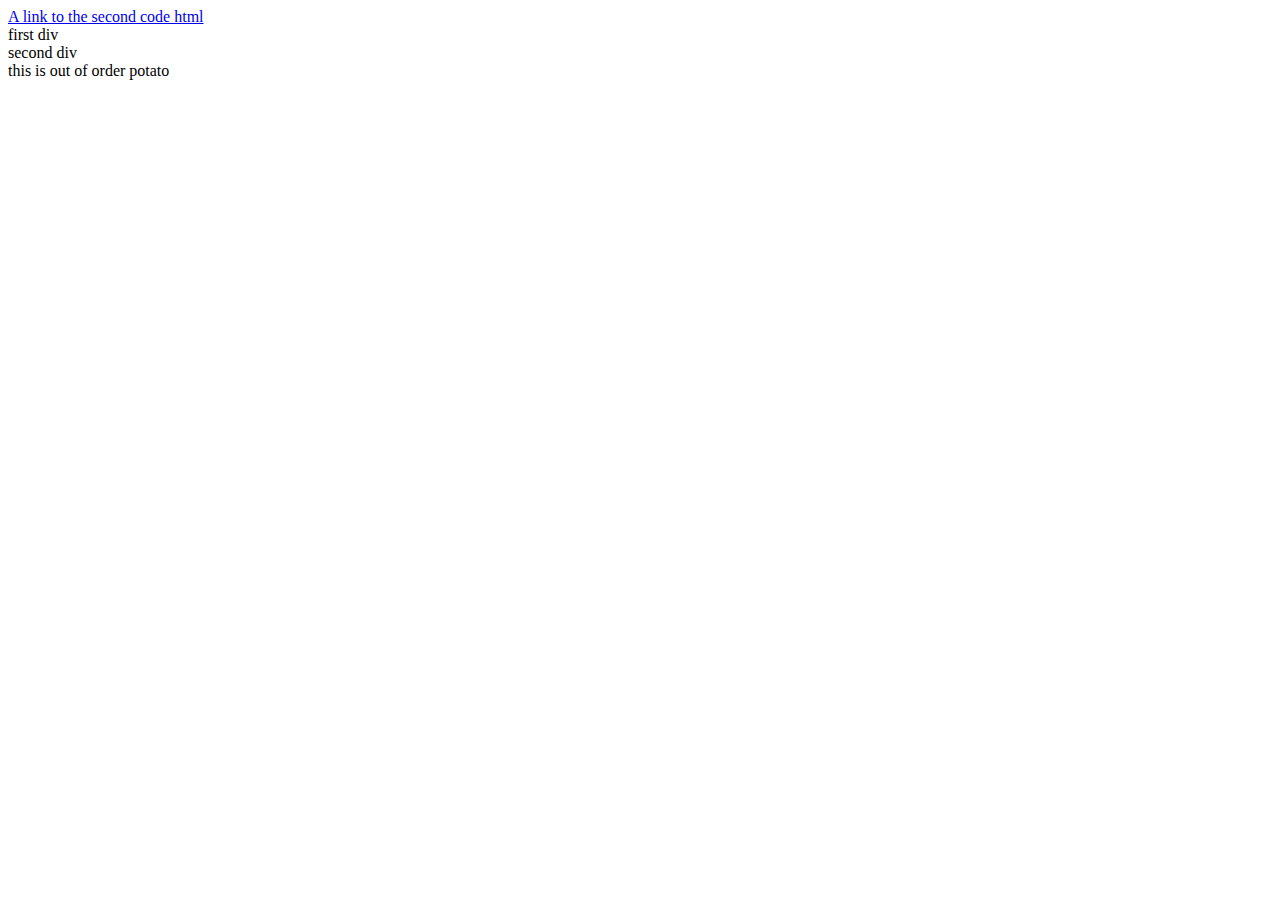
<file: code1.html>
<!DOCTYPE html>
<html lang="en-US">
    <head>
        <title>
            This is the first html file
        </title>
        <link rel="stylesheet" href="style.css" />
    </head>
    <body>
        <a href="./code2.html">A link to the second code html</a>
        <div class="border">
            first div
        </div>
        <div class="border">
            second div
        </div>
        <div class="potato">
            this is out of order potato
        </div>


    </body>






</html>
</file>
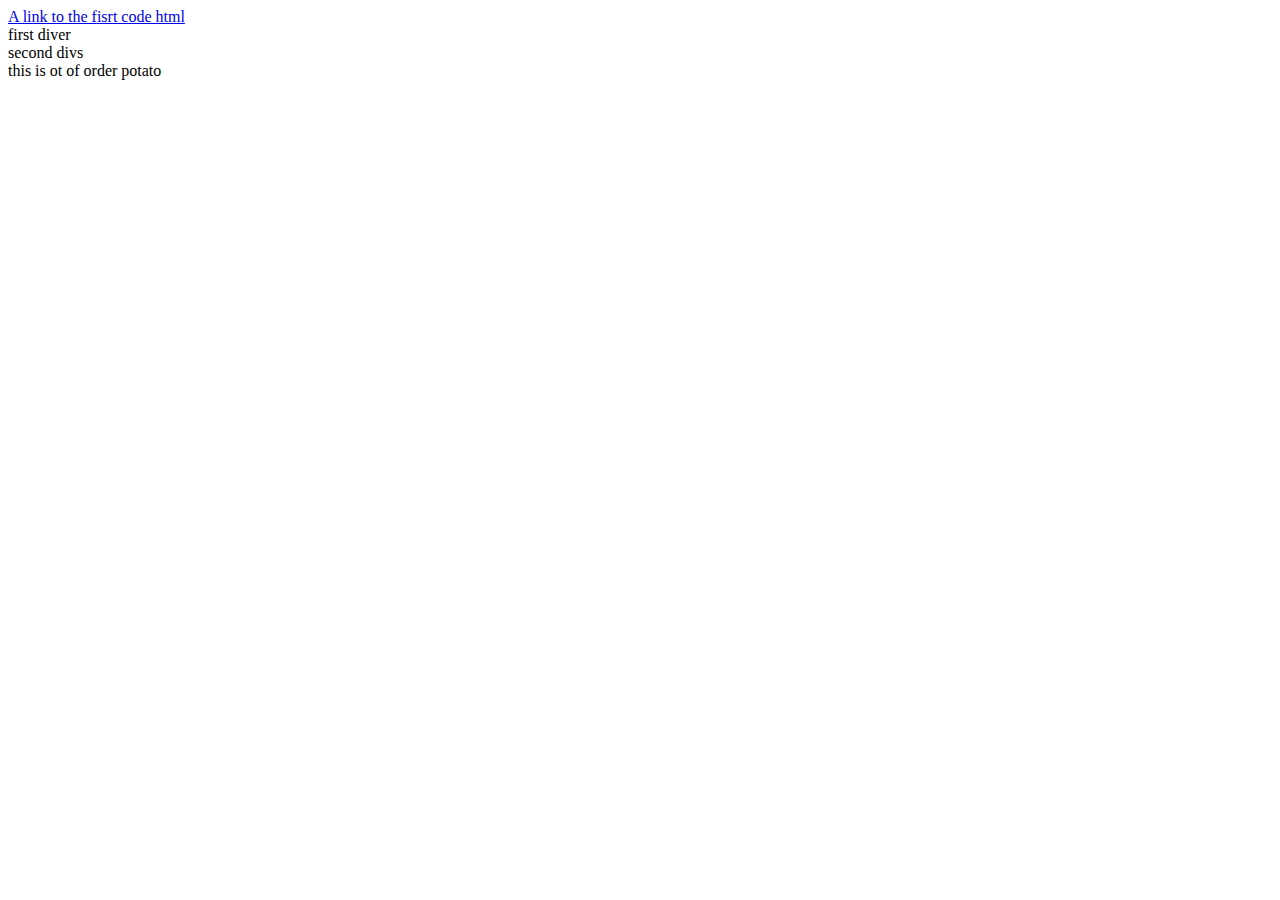
<file: code2.html>
<!DOCTYPE html>
<html lang="en-US">
    <head>
        <title>
            This is the last html file
        </title>
        <link rel="stylesheet" href="style.css" />
    </head>
    <body>
        <a href="./code1.html">A link to the fisrt code html</a>
        <div class="border">
            first diver
        </div>
        <div class="border">
            second divs
        </div>
        <div class="potato">
            this is ot of order potato
        </div>


    </body>






</html>
</file>
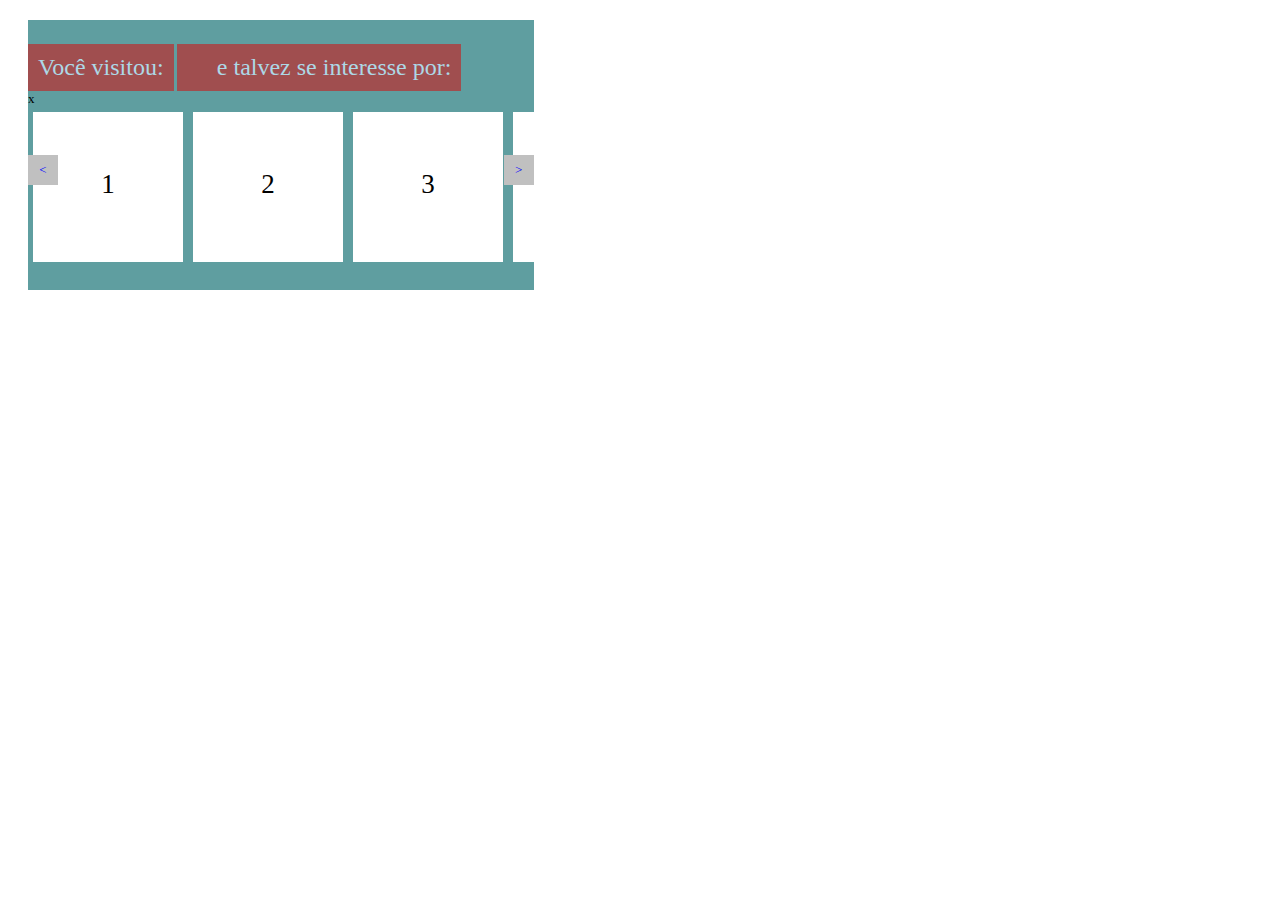
<file: desafio.html>
<!DOCTYPE html>
<html>
<head>
    <meta charset="utf-8">
    <meta http-equiv="X-UA-Compatible" content="IE=edge">
    <title>Defasio Linx Lucas Battistella</title>
    <meta name="viewport" content="width=device-width, initial-scale=1">
    <link rel="stylesheet" type="text/css" media="screen" href="style.css">
    <script src="https://code.jquery.com/jquery-3.1.0.js"></script>
    <style>
    *{
        box-sizing: border-box;
    }
    .carousel-outer{
        align-content: center;
        margin: 20px;
        height: 270px;
        width: 40%;
        background-color:cadetblue;
        position: relative;
        font-size: 13px;
    }
      .carousel-outer .carousel-head {
        font-size: 24px;
        color: lightblue;
        background-color: rgba(218, 6, 6, 0.527);
        display: inline-block;
        padding:10px
      }

    .carousel-outer .carousel{
        font-size: 0px;
        white-space: nowrap;
        overflow: hidden;
    }
    .carousel-outer .carousel> div:before{
        content: '';
        display: inline-block;
        vertical-align: middle;
        height: 100%;
    }
    .carousel-outer .carousel> div{
        height: 150px;
        width: 150px;
        background-color: white;
        display:inline-block;
        font-size: 27px;
        margin: 5px;
      text-align: center;
      }
    .carousel-outer .lista .carousel-fixo> div:before{
        content: '';
        display: inline-block;
        vertical-align: middle;
        height: 100%;
    }
    .carousel-outer .lista .carousel-fixo> div{
        height: 150px;
        width: 150px;
        background-color: white;
        display:inline-block;
        font-size: 27px;
        margin: 5px;
        text-align: center;
    }
    .carousel-outer .arrow{
        background-color: silver ;
        color:blue;
        text-align: center;
        height: 30px;
        width: 30px;
        display: inline-block;
        line-height: 30px;
        position: absolute;
        top: 50%;
        cursor: pointer;
    }
    .carousel-outer .arrow.left{
        left: 0;

    }
    .carousel-outer .arrow.right{
        right: 0;

    }
    .btn{
        cursor: pointer;
    }
    </style>


</head>
<body>

    <div class="carousel-outer">
      <div class="carousel-head" itemid="primeirotexto">
        Você visitou:
      </div>
      <div class="carousel-head" itemid="segundotexto">
            &nbsp;&nbsp;&nbsp;&nbsp;&nbsp;e talvez se interesse por:
      </div>
      <div class="lista">
        <div class="carousel-fixo">
          <span>x</span>
        </div>
            <div class="carousel">
                <div><span>1</span></div>
                <div><span>2</span></div>
                <div><span>3</span></div>
                <div><span>4</span></div>
                <div><span>5</span></div>
                <div><span>6</span></div>
                <div><span>7</span></div>
                <div><span>8</span></div>
                <div><span>9</span></div>
            </div>
        </div>
        <span class="arrow left"><</span>
        <span class="arrow right">></span>
         



    </div>
        



<script>
    var myObj = {"data":{ "widget":{ "size":10 }, "reference":{ "timestamp":"14/12/2012", "item":{ "businessId":"1768629", "name":"Tablet Smart DL HD7 Kids K71 com 4GB, Wi-Fi, Tela 7\", Câmera 2MP, Cabo USB, Suporte à Modem 3G, Slot para Cartão e Android 4.0 – Chumbo", "imageName":"//imagens.pontofrio.com.br/Control/ArquivoExibir.aspx?IdArquivo=6665633", "detailUrl":"//www.pontofrio.com.br/tablets/Tablet/TabletAndroid/Tablet-Smart-DL-HD7-Kids-K71-com-4GB-Wi-Fi-Tela-7-Camera-2MP-Cabo-USB-Suporte-a-Modem-3G-Slot-para-Cartao-e-Android-4-0-–-Chumbo-1768629.html", "price":"R$ 499,00", "oldPrice":"R$ 599,00", "productInfo":{ "paymentConditions":"ou <strong>12X</strong> de <strong> 41.58</strong>" } } }, "recommendation":[ { "businessId":"1768411", "name":"Tablet AOC Breeze MW0711BR com Tela de 7\", 8GB, Wi-Fi, Leitor de Cartão, Capa Protetora e Android 4.0", "imageName":"//imagens.pontofrio.com.br/Control/ArquivoExibir.aspx?IdArquivo=6624363", "detailUrl":"//www.pontofrio.com.br/tablets/Tablet/TabletAndroid/Tablet-AOC-Breeze-MW0711BR-com-Tela-de-7-8GB-Wi-Fi-Leitor-de-Cartao-Capa-Protetora-e-Android-4-0-1768411.html", "price":"R$ 499,00", "oldPrice":"R$ 599,00", "productInfo":{ "paymentConditions":"ou <strong>12X</strong> de <strong> 41.58</strong>" } }, { "businessId":"1768491", "name":"Tablet DL Everest EV-T71 PRE com Tela 7”, 4GB, Câmera 2MP, Wi-Fi, Suporte à Modem 3G e Android 4.0", "imageName":"//imagens.pontofrio.com.br/Control/ArquivoExibir.aspx?IdArquivo=6829307", "detailUrl":"//www.pontofrio.com.br/tablets/Tablet/TabletAndroid/Tablet-DL-Everest-EV-T71-PRE-com-Tela-7”-4GB-Camera-2MP-Wi-Fi-Suporte-a-Modem-3G-e-Android-4-0-1768491.html", "price":"R$ 499,00", "oldPrice":null, "productInfo":{ "paymentConditions":"ou <strong>12X</strong> de <strong> 41.58</strong>" } }, { "businessId":"1706504", "name":"Tablet Smart DL HD7 com 4GB, Wi-Fi, Tela 7\", Câmera 2MP, Cabo USB, Slot para Cartão e Android 4.0 - Chumbo", "imageName":"//imagens.pontofrio.com.br/Control/ArquivoExibir.aspx?IdArquivo=6506376", "detailUrl":"//www.pontofrio.com.br/tablets/Tablet/TabletAndroid/Tablet-Smart-DL-HD7-com-4GB-Wi-Fi-Tela-7-Camera-2MP-Cabo-USB-Slot-para-Cartao-e-Android-4-0-Chumbo-1706504.html", "price":"R$ 399,00", "oldPrice":"R$ 549,00", "productInfo":{ "paymentConditions":"ou <strong>12X</strong> de <strong> 33.25</strong>" } }, { "businessId":"1826580", "name":"Tablet Phaser Kinno PC709 VE Plus com Tela 7” Multitouch, 4GB, Wi-Fi, Suporte à Modem 3G e Android 2.3", "imageName":"//imagens.pontofrio.com.br/Control/ArquivoExibir.aspx?IdArquivo=6875461", "detailUrl":"//www.pontofrio.com.br/tablets/Tablet/TabletAndroid/Tablet-Phaser-Kinno-PC709-VE-Plus-com-Tela-7”-Multitouch-4GB-Wi-Fi-Suporte-a-Modem-3G-e-Android-2-3-1826580.html", "price":"R$ 379,00", "oldPrice":"R$ 499,00", "productInfo":{ "paymentConditions":"ou <strong>12X</strong> de <strong> 31.58</strong>" } }, { "businessId":"1765938", "name":"Tablet Multilaser Vibe NB027 com Tela 7\" com 8GB, Slot para Cartão, Wi-Fi e Android 4.0 – Rosa", "imageName":"//imagens.pontofrio.com.br/Control/ArquivoExibir.aspx?IdArquivo=6584703", "detailUrl":"//www.pontofrio.com.br/tablets/Tablet/TabletAndroid/Tablet-Multilaser-Vibe-NB027-com-Tela-7-com-8GB-Slot-para-Cartao-Wi-Fi-e-Android-4-0-–-Rosa-1765938.html", "price":"R$ 399,00", "oldPrice":"R$ 599,00", "productInfo":{ "paymentConditions":"ou <strong>12X</strong> de <strong> 33.25</strong>" } }, { "businessId":"1776985", "name":"Tablet Smart DL A75 com 4GB, Wi-Fi, Tela 7\", Câmera 2MP, Touch Screen, Adaptador USB, Slot para Cartão e Android 2.3 - Preto", "imageName":"//imagens.pontofrio.com.br/Control/ArquivoExibir.aspx?IdArquivo=6670538", "detailUrl":"//www.pontofrio.com.br/tablets/Tablet/TabletAndroid/Tablet-Smart-DL-A75-com-4GB-Wi-Fi-Tela-7-Camera-2MP-Touch-Screen-Adaptador-USB-Slot-para-Cartao-e-Android-2-3-Preto-1776985.html", "price":"R$ 399,00", "oldPrice":null, "productInfo":{ "paymentConditions":"ou <strong>12X</strong> de <strong> 33.25</strong>" } }, { "businessId":"1768488", "name":"Tablet DL Mobile TG-M71 com Tela 7\", 3G, Wi-Fi, Câmera 2MP, Saída Mini HDMI, Bluetooth, Suporte à Modem 3G e Android 4.0 – Branco", "imageName":"//imagens.pontofrio.com.br/Control/ArquivoExibir.aspx?IdArquivo=6829158", "detailUrl":"//www.pontofrio.com.br/tablets/Tablet/TabletAndroid/Tablet-DL-Mobile-TG-M71-com-Tela-7-3G-Wi-Fi-Camera-2MP-Saida-Mini-HDMI-Bluetooth-Suporte-a-Modem-3G-e-Android-4-0-–-Branco-1768488.html", "price":"R$ 749,00", "oldPrice":null, "productInfo":{ "paymentConditions":"ou <strong>12X</strong> de <strong> 62.42</strong>" } }, { "businessId":"1767783", "name":"Tablet Phaser Kinno PC-719VE com Tela 7”, Wi-Fi, Suporte à Modem 3G e Android 2.2", "imageName":"//imagens.pontofrio.com.br/Control/ArquivoExibir.aspx?IdArquivo=6747399", "detailUrl":"//www.pontofrio.com.br/tablets/Tablet/TabletAndroid/Tablet-Phaser-Kinno-PC-719VE-com-Tela-7”-Wi-Fi-Suporte-a-Modem-3G-e-Android-2-2-1767783.html", "price":"R$ 329,00", "oldPrice":"R$ 399,00", "productInfo":{ "paymentConditions":"ou <strong>12X</strong> de <strong> 27.42</strong>" } }, { "businessId":"1680698", "name":"Tablet AOC Breeze 2 MW0821BR8 com 8GB, Wi-Fi, Bluetooth, Leitor de Cartão, Mini HDMI, Câmera 3MP, Tela 8\" e Android 2.3", "imageName":"//imagens.pontofrio.com.br/Control/ArquivoExibir.aspx?IdArquivo=6124117", "detailUrl":"//www.pontofrio.com.br/tablets/Tablet/TabletAndroid/Tablet-AOC-Breeze-2-MW0821BR8-com-8GB-Wi-Fi-Bluetooth-Leitor-de-Cartao-Mini-HDMI-Camera-3MP-Tela-8-e-Android-2-3-1680698.html", "price":"R$ 599,00", "oldPrice":"R$ 799,00", "productInfo":{ "paymentConditions":"ou <strong>12X</strong> de <strong> 49.92</strong>" } }, { "businessId":"470442", "name":"Tablet DL Smart T-704 com 4GB, Câmera 2.0MP, Wi-Fi, Tela 7\" e Android 2.2", "imageName":"//imagens.pontofrio.com.br/Control/ArquivoExibir.aspx?IdArquivo=5783178", "detailUrl":"//www.pontofrio.com.br/tablets/Tablet/TabletAndroid/Tablet-DL-Smart-T-704-com-4GB-Camera-2-0MP-Wi-Fi-Tela-7-e-Android-2-2-470442.html", "price":"R$ 349,00", "oldPrice":"R$ 599,00", "productInfo":{ "paymentConditions":"ou <strong>12X</strong> de <strong> 29.08</strong>" } } ] } };
        console.log(myObj);
    </script>
</body>
</html>
</file>
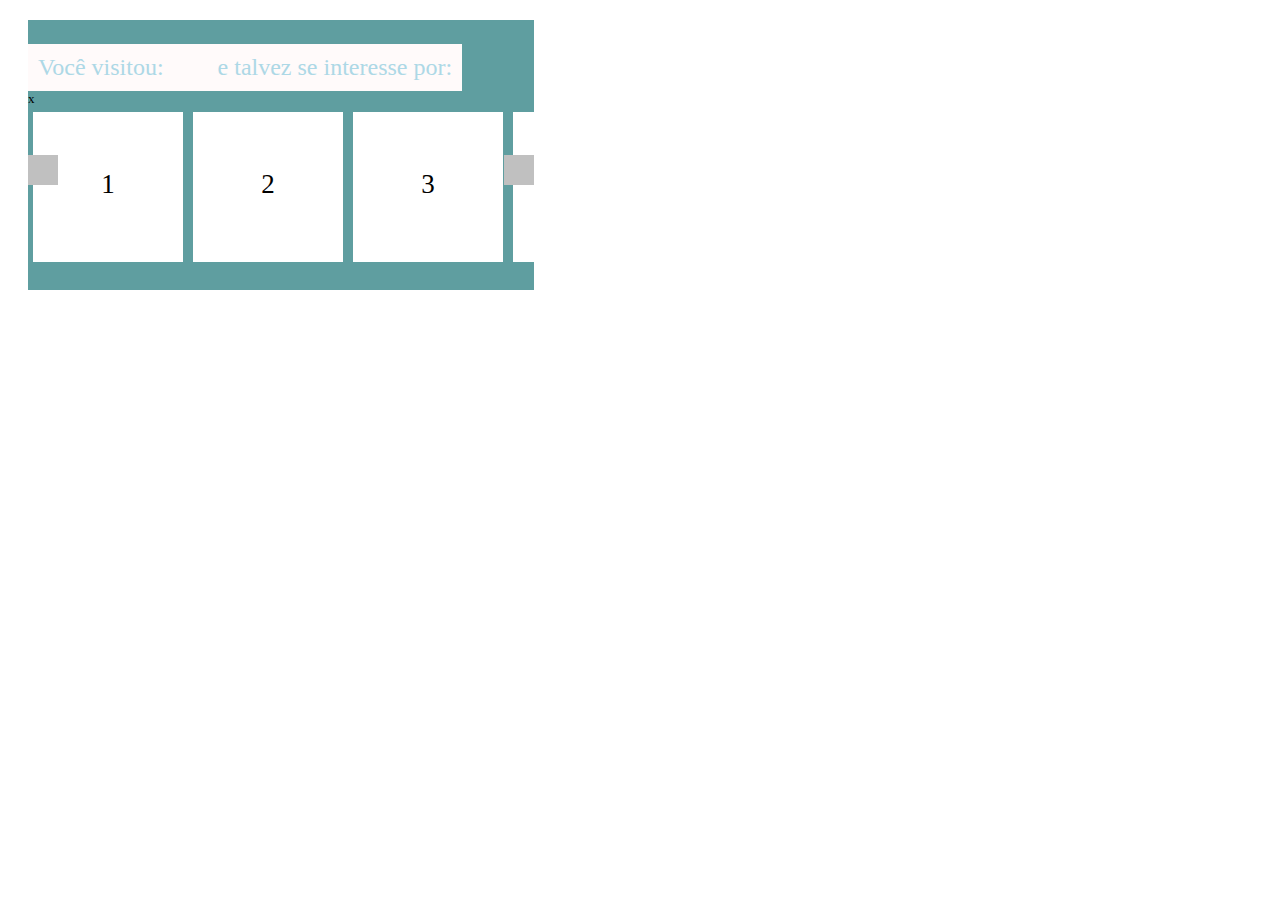
<file: desafiov2.html>
<!DOCTYPE html>
<html>
<head>
    <meta charset="utf-8">
    <meta http-equiv="X-UA-Compatible" content="IE=edge">
    <title>Defasio Linx Lucas Battistella</title>
    <meta name="viewport" content="width=device-width, initial-scale=1">
    <link rel="stylesheet" type="text/css" media="screen" href="style.css">
    <script src="https://code.jquery.com/jquery-3.1.0.js"></script>
    <style>
    *{
        box-sizing: border-box;
    }
    .carousel-outer{
        align-content: center;
        margin: 20px;
        height: 270px;
        width: 40%;
        background-color:cadetblue;
        position: relative;
        font-size: 13px;
    }
      .carousel-outer .carousel-header {
        font-size: 24px;
        color: lightblue;
        background-color: snow;
        display: inline-block;
        padding:10px
      }

    .carousel-outer .carousel{
        font-size: 0px;
        white-space: nowrap;
        overflow: hidden;
    }
    .carousel-outer .carousel> div:before{
        content: '';
        display: inline-block;
        vertical-align: middle;
        height: 100%;
    }
    .carousel-outer .carousel> div{
        height: 150px;
        width: 150px;
        background-color: white;
        display:inline-block;
        font-size: 27px;
        margin: 5px;
      text-align: center;
      }
    .carousel-outer .carousel-fixo> div:before{
        content: '';
        display: inline-block;
        vertical-align: middle;
        height: 100%;
    }
    .carousel-outer  .carousel-fixo> div{
        height: 150px;
        width: 150px;
        background-color: white;
        display:inline-block;
        font-size: 27px;
        margin: 5px;
        text-align: center;
    }
    .carousel-outer .arrow{
        background-color: silver ;
        color:blue;
        text-align: center;
        height: 30px;
        width: 30px;
        display: inline-block;
        line-height: 30px;
        top: 50%;
        cursor: pointer;
        position: absolute;
    }
    .carousel-outer .arrow.left{
        left: 0;

    }
    .carousel-outer .arrow.right{
        right: 0;

    }
    .btn{
        cursor: pointer;
    }
    </style>


</head>
<body>

    <div class="carousel-outer">
      <div class="carousel-header" itemid="primeirotexto">
        Você visitou:&nbsp;&nbsp;&nbsp;&nbsp;&nbsp;&nbsp;&nbsp;&nbsp;&nbsp;e talvez se interesse por:
      </div>

        <div class="carousel-body">
          <div class="caroseul">
            <span>x</span>
          </div>
        </div>
            <div class="carousel">
                <div><span>1</span></div>
                <div><span>2</span></div>
                <div><span>3</span></div>
                <div><span>4</span></div>
                <div><span>5</span></div>
                <div><span>6</span></div>
                <div><span>7</span></div>
                <div><span>8</span></div>
                <div><span>9</span></div>
                <div><span>10</span></div>
            <span class="arrow left"><</span>
            <span class="arrow right">></span>
         </div>
        </div>





        



<script>
    var myObj = {"data":{ "widget":{ "size":10 }, "reference":{ "timestamp":"14/12/2012", "item":{ "businessId":"1768629", "name":"Tablet Smart DL HD7 Kids K71 com 4GB, Wi-Fi, Tela 7\", Câmera 2MP, Cabo USB, Suporte à Modem 3G, Slot para Cartão e Android 4.0 – Chumbo", "imageName":"//imagens.pontofrio.com.br/Control/ArquivoExibir.aspx?IdArquivo=6665633", "detailUrl":"//www.pontofrio.com.br/tablets/Tablet/TabletAndroid/Tablet-Smart-DL-HD7-Kids-K71-com-4GB-Wi-Fi-Tela-7-Camera-2MP-Cabo-USB-Suporte-a-Modem-3G-Slot-para-Cartao-e-Android-4-0-–-Chumbo-1768629.html", "price":"R$ 499,00", "oldPrice":"R$ 599,00", "productInfo":{ "paymentConditions":"ou <strong>12X</strong> de <strong> 41.58</strong>" } } }, "recommendation":[ { "businessId":"1768411", "name":"Tablet AOC Breeze MW0711BR com Tela de 7\", 8GB, Wi-Fi, Leitor de Cartão, Capa Protetora e Android 4.0", "imageName":"//imagens.pontofrio.com.br/Control/ArquivoExibir.aspx?IdArquivo=6624363", "detailUrl":"//www.pontofrio.com.br/tablets/Tablet/TabletAndroid/Tablet-AOC-Breeze-MW0711BR-com-Tela-de-7-8GB-Wi-Fi-Leitor-de-Cartao-Capa-Protetora-e-Android-4-0-1768411.html", "price":"R$ 499,00", "oldPrice":"R$ 599,00", "productInfo":{ "paymentConditions":"ou <strong>12X</strong> de <strong> 41.58</strong>" } }, { "businessId":"1768491", "name":"Tablet DL Everest EV-T71 PRE com Tela 7”, 4GB, Câmera 2MP, Wi-Fi, Suporte à Modem 3G e Android 4.0", "imageName":"//imagens.pontofrio.com.br/Control/ArquivoExibir.aspx?IdArquivo=6829307", "detailUrl":"//www.pontofrio.com.br/tablets/Tablet/TabletAndroid/Tablet-DL-Everest-EV-T71-PRE-com-Tela-7”-4GB-Camera-2MP-Wi-Fi-Suporte-a-Modem-3G-e-Android-4-0-1768491.html", "price":"R$ 499,00", "oldPrice":null, "productInfo":{ "paymentConditions":"ou <strong>12X</strong> de <strong> 41.58</strong>" } }, { "businessId":"1706504", "name":"Tablet Smart DL HD7 com 4GB, Wi-Fi, Tela 7\", Câmera 2MP, Cabo USB, Slot para Cartão e Android 4.0 - Chumbo", "imageName":"//imagens.pontofrio.com.br/Control/ArquivoExibir.aspx?IdArquivo=6506376", "detailUrl":"//www.pontofrio.com.br/tablets/Tablet/TabletAndroid/Tablet-Smart-DL-HD7-com-4GB-Wi-Fi-Tela-7-Camera-2MP-Cabo-USB-Slot-para-Cartao-e-Android-4-0-Chumbo-1706504.html", "price":"R$ 399,00", "oldPrice":"R$ 549,00", "productInfo":{ "paymentConditions":"ou <strong>12X</strong> de <strong> 33.25</strong>" } }, { "businessId":"1826580", "name":"Tablet Phaser Kinno PC709 VE Plus com Tela 7” Multitouch, 4GB, Wi-Fi, Suporte à Modem 3G e Android 2.3", "imageName":"//imagens.pontofrio.com.br/Control/ArquivoExibir.aspx?IdArquivo=6875461", "detailUrl":"//www.pontofrio.com.br/tablets/Tablet/TabletAndroid/Tablet-Phaser-Kinno-PC709-VE-Plus-com-Tela-7”-Multitouch-4GB-Wi-Fi-Suporte-a-Modem-3G-e-Android-2-3-1826580.html", "price":"R$ 379,00", "oldPrice":"R$ 499,00", "productInfo":{ "paymentConditions":"ou <strong>12X</strong> de <strong> 31.58</strong>" } }, { "businessId":"1765938", "name":"Tablet Multilaser Vibe NB027 com Tela 7\" com 8GB, Slot para Cartão, Wi-Fi e Android 4.0 – Rosa", "imageName":"//imagens.pontofrio.com.br/Control/ArquivoExibir.aspx?IdArquivo=6584703", "detailUrl":"//www.pontofrio.com.br/tablets/Tablet/TabletAndroid/Tablet-Multilaser-Vibe-NB027-com-Tela-7-com-8GB-Slot-para-Cartao-Wi-Fi-e-Android-4-0-–-Rosa-1765938.html", "price":"R$ 399,00", "oldPrice":"R$ 599,00", "productInfo":{ "paymentConditions":"ou <strong>12X</strong> de <strong> 33.25</strong>" } }, { "businessId":"1776985", "name":"Tablet Smart DL A75 com 4GB, Wi-Fi, Tela 7\", Câmera 2MP, Touch Screen, Adaptador USB, Slot para Cartão e Android 2.3 - Preto", "imageName":"//imagens.pontofrio.com.br/Control/ArquivoExibir.aspx?IdArquivo=6670538", "detailUrl":"//www.pontofrio.com.br/tablets/Tablet/TabletAndroid/Tablet-Smart-DL-A75-com-4GB-Wi-Fi-Tela-7-Camera-2MP-Touch-Screen-Adaptador-USB-Slot-para-Cartao-e-Android-2-3-Preto-1776985.html", "price":"R$ 399,00", "oldPrice":null, "productInfo":{ "paymentConditions":"ou <strong>12X</strong> de <strong> 33.25</strong>" } }, { "businessId":"1768488", "name":"Tablet DL Mobile TG-M71 com Tela 7\", 3G, Wi-Fi, Câmera 2MP, Saída Mini HDMI, Bluetooth, Suporte à Modem 3G e Android 4.0 – Branco", "imageName":"//imagens.pontofrio.com.br/Control/ArquivoExibir.aspx?IdArquivo=6829158", "detailUrl":"//www.pontofrio.com.br/tablets/Tablet/TabletAndroid/Tablet-DL-Mobile-TG-M71-com-Tela-7-3G-Wi-Fi-Camera-2MP-Saida-Mini-HDMI-Bluetooth-Suporte-a-Modem-3G-e-Android-4-0-–-Branco-1768488.html", "price":"R$ 749,00", "oldPrice":null, "productInfo":{ "paymentConditions":"ou <strong>12X</strong> de <strong> 62.42</strong>" } }, { "businessId":"1767783", "name":"Tablet Phaser Kinno PC-719VE com Tela 7”, Wi-Fi, Suporte à Modem 3G e Android 2.2", "imageName":"//imagens.pontofrio.com.br/Control/ArquivoExibir.aspx?IdArquivo=6747399", "detailUrl":"//www.pontofrio.com.br/tablets/Tablet/TabletAndroid/Tablet-Phaser-Kinno-PC-719VE-com-Tela-7”-Wi-Fi-Suporte-a-Modem-3G-e-Android-2-2-1767783.html", "price":"R$ 329,00", "oldPrice":"R$ 399,00", "productInfo":{ "paymentConditions":"ou <strong>12X</strong> de <strong> 27.42</strong>" } }, { "businessId":"1680698", "name":"Tablet AOC Breeze 2 MW0821BR8 com 8GB, Wi-Fi, Bluetooth, Leitor de Cartão, Mini HDMI, Câmera 3MP, Tela 8\" e Android 2.3", "imageName":"//imagens.pontofrio.com.br/Control/ArquivoExibir.aspx?IdArquivo=6124117", "detailUrl":"//www.pontofrio.com.br/tablets/Tablet/TabletAndroid/Tablet-AOC-Breeze-2-MW0821BR8-com-8GB-Wi-Fi-Bluetooth-Leitor-de-Cartao-Mini-HDMI-Camera-3MP-Tela-8-e-Android-2-3-1680698.html", "price":"R$ 599,00", "oldPrice":"R$ 799,00", "productInfo":{ "paymentConditions":"ou <strong>12X</strong> de <strong> 49.92</strong>" } }, { "businessId":"470442", "name":"Tablet DL Smart T-704 com 4GB, Câmera 2.0MP, Wi-Fi, Tela 7\" e Android 2.2", "imageName":"//imagens.pontofrio.com.br/Control/ArquivoExibir.aspx?IdArquivo=5783178", "detailUrl":"//www.pontofrio.com.br/tablets/Tablet/TabletAndroid/Tablet-DL-Smart-T-704-com-4GB-Camera-2-0MP-Wi-Fi-Tela-7-e-Android-2-2-470442.html", "price":"R$ 349,00", "oldPrice":"R$ 599,00", "productInfo":{ "paymentConditions":"ou <strong>12X</strong> de <strong> 29.08</strong>" } } ] } };
        console.log(myObj);
    </script>
</body>
</html>
</file>
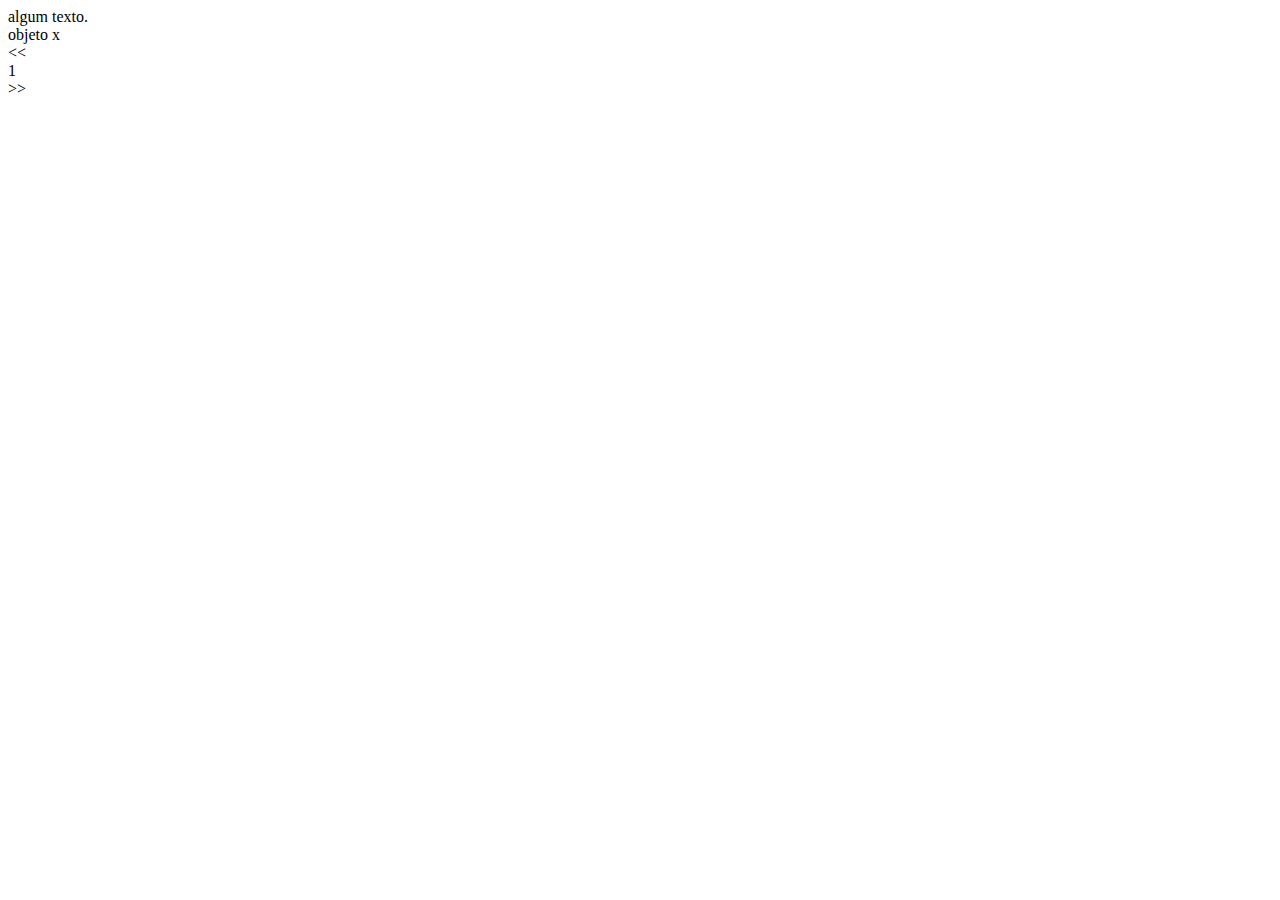
<file: legacyStuff/autogen.html>
<!DOCTYPE html>
<html>
<head>
    <meta charset="utf-8">
    <meta http-equiv="X-UA-Compatible" content="IE=edge">
    <title>Page Title</title>
    <meta name="viewport" content="width=device-width, initial-scale=1">
</head>
<body>

<div class="receptaculo">
    <div class="cabecalho">
        algum texto.&nbsp;&nbsp;&nbsp;&nbsp;&nbsp;&nbsp;&nbsp;&nbsp;&nbsp;&nbsp;&nbsp;&nbsp;
    </div>
        <div class="corpo">
            <div class="referencia">
                <div class="item"><span id="pref">objeto x</span></div>    
            </div>
            <span class="arrow left"><<</span>
            <div class="recomendacoes">

                <div class="item"><span id="p1">1</span></div>

            </div>
        <span class="arrow right">>></span>
    </div>


</div>
            




    <script>
        var resposta = {"data":{ 
        "widget":{"size":10 }, 
         "reference":{ 
                "timestamp":"14/12/2012",
                "item":{
                     "businessId":"1768629",
                      "name":"Tablet Smart DL HD7 Kids K71 com 4GB, Wi-Fi, Tela 7\", Câmera 2MP, Cabo USB, Suporte à Modem 3G, Slot para Cartão e Android 4.0 – Chumbo", 
                      "imageName":"//imagens.pontofrio.com.br/Control/ArquivoExibir.aspx?IdArquivo=6665633", 
                      "detailUrl":"//www.pontofrio.com.br/tablets/Tablet/TabletAndroid/Tablet-Smart-DL-HD7-Kids-K71-com-4GB-Wi-Fi-Tela-7-Camera-2MP-Cabo-USB-Suporte-a-Modem-3G-Slot-para-Cartao-e-Android-4-0-–-Chumbo-1768629.html", 
                      "price":"R$ 499,00", 
                      "oldPrice":"R$ 599,00", 
                      "productInfo":{ "paymentConditions":"ou <strong>12X</strong> de <strong> 41.58</strong>" } 
                         } 
                      }, 
            "recommendation":[ 
                { "businessId":"1768411", 
                "name":"Tablet AOC Breeze MW0711BR com Tela de 7\", 8GB, Wi-Fi, Leitor de Cartão, Capa Protetora e Android 4.0", 
                "imageName":"//imagens.pontofrio.com.br/Control/ArquivoExibir.aspx?IdArquivo=6624363", 
                "detailUrl":"//www.pontofrio.com.br/tablets/Tablet/TabletAndroid/Tablet-AOC-Breeze-MW0711BR-com-Tela-de-7-8GB-Wi-Fi-Leitor-de-Cartao-Capa-Protetora-e-Android-4-0-1768411.html", 
                "price":"R$ 499,00", 
                "oldPrice":"R$ 599,00", 
                "productInfo":{ "paymentConditions":"ou <strong>12X</strong> de <strong> 41.58</strong>" }
                }, 
                { "businessId":"1768491", 
                "name":"Tablet DL Everest EV-T71 PRE com Tela 7”, 4GB, Câmera 2MP, Wi-Fi, Suporte à Modem 3G e Android 4.0", 
                "imageName":"//imagens.pontofrio.com.br/Control/ArquivoExibir.aspx?IdArquivo=6829307", 
                "detailUrl":"//www.pontofrio.com.br/tablets/Tablet/TabletAndroid/Tablet-DL-Everest-EV-T71-PRE-com-Tela-7”-4GB-Camera-2MP-Wi-Fi-Suporte-a-Modem-3G-e-Android-4-0-1768491.html", 
                "price":"R$ 499,00", 
                "oldPrice":null, 
                "productInfo":{ "paymentConditions":"ou <strong>12X</strong> de <strong> 41.58</strong>" } 
                }, 
                { "businessId":"1706504", 
                "name":"Tablet Smart DL HD7 com 4GB, Wi-Fi, Tela 7\", Câmera 2MP, Cabo USB, Slot para Cartão e Android 4.0 - Chumbo", 
                "imageName":"//imagens.pontofrio.com.br/Control/ArquivoExibir.aspx?IdArquivo=6506376", 
                "detailUrl":"//www.pontofrio.com.br/tablets/Tablet/TabletAndroid/Tablet-Smart-DL-HD7-com-4GB-Wi-Fi-Tela-7-Camera-2MP-Cabo-USB-Slot-para-Cartao-e-Android-4-0-Chumbo-1706504.html", 
                "price":"R$ 399,00", 
                "oldPrice":"R$ 549,00", 
                "productInfo":{ "paymentConditions":"ou <strong>12X</strong> de <strong> 33.25</strong>" } 
                }, 
                { "businessId":"1826580", 
                "name":"Tablet Phaser Kinno PC709 VE Plus com Tela 7” Multitouch, 4GB, Wi-Fi, Suporte à Modem 3G e Android 2.3", 
                "imageName":"//imagens.pontofrio.com.br/Control/ArquivoExibir.aspx?IdArquivo=6875461", 
                "detailUrl":"//www.pontofrio.com.br/tablets/Tablet/TabletAndroid/Tablet-Phaser-Kinno-PC709-VE-Plus-com-Tela-7”-Multitouch-4GB-Wi-Fi-Suporte-a-Modem-3G-e-Android-2-3-1826580.html", 
                "price":"R$ 379,00", 
                "oldPrice":"R$ 499,00", 
                "productInfo":{ "paymentConditions":"ou <strong>12X</strong> de <strong> 31.58</strong>" } }, 
                { "businessId":"1765938", 
                "name":"Tablet Multilaser Vibe NB027 com Tela 7\" com 8GB, Slot para Cartão, Wi-Fi e Android 4.0 – Rosa", 
                "imageName":"//imagens.pontofrio.com.br/Control/ArquivoExibir.aspx?IdArquivo=6584703", 
                "detailUrl":"//www.pontofrio.com.br/tablets/Tablet/TabletAndroid/Tablet-Multilaser-Vibe-NB027-com-Tela-7-com-8GB-Slot-para-Cartao-Wi-Fi-e-Android-4-0-–-Rosa-1765938.html", 
                "price":"R$ 399,00", 
                "oldPrice":"R$ 599,00", 
                "productInfo":{ "paymentConditions":"ou <strong>12X</strong> de <strong> 33.25</strong>" } 
                }, 
                { "businessId":"1776985", 
                "name":"Tablet Smart DL A75 com 4GB, Wi-Fi, Tela 7\", Câmera 2MP, Touch Screen, Adaptador USB, Slot para Cartão e Android 2.3 - Preto", 
                "imageName":"//imagens.pontofrio.com.br/Control/ArquivoExibir.aspx?IdArquivo=6670538", 
                "detailUrl":"//www.pontofrio.com.br/tablets/Tablet/TabletAndroid/Tablet-Smart-DL-A75-com-4GB-Wi-Fi-Tela-7-Camera-2MP-Touch-Screen-Adaptador-USB-Slot-para-Cartao-e-Android-2-3-Preto-1776985.html", 
                "price":"R$ 399,00", 
                "oldPrice":null, 
                "productInfo":{ "paymentConditions":"ou <strong>12X</strong> de <strong> 33.25</strong>" } 
                },
                { "businessId":"1768488", "name":"Tablet DL Mobile TG-M71 com Tela 7\", 3G, Wi-Fi, Câmera 2MP, Saída Mini HDMI, Bluetooth, Suporte à Modem 3G e Android 4.0 – Branco", "imageName":"//imagens.pontofrio.com.br/Control/ArquivoExibir.aspx?IdArquivo=6829158", "detailUrl":"//www.pontofrio.com.br/tablets/Tablet/TabletAndroid/Tablet-DL-Mobile-TG-M71-com-Tela-7-3G-Wi-Fi-Camera-2MP-Saida-Mini-HDMI-Bluetooth-Suporte-a-Modem-3G-e-Android-4-0-–-Branco-1768488.html", "price":"R$ 749,00", "oldPrice":null, "productInfo":{ "paymentConditions":"ou <strong>12X</strong> de <strong> 62.42</strong>" } }, { "businessId":"1767783", "name":"Tablet Phaser Kinno PC-719VE com Tela 7”, Wi-Fi, Suporte à Modem 3G e Android 2.2", "imageName":"//imagens.pontofrio.com.br/Control/ArquivoExibir.aspx?IdArquivo=6747399", "detailUrl":"//www.pontofrio.com.br/tablets/Tablet/TabletAndroid/Tablet-Phaser-Kinno-PC-719VE-com-Tela-7”-Wi-Fi-Suporte-a-Modem-3G-e-Android-2-2-1767783.html", "price":"R$ 329,00", "oldPrice":"R$ 399,00", "productInfo":{ "paymentConditions":"ou <strong>12X</strong> de <strong> 27.42</strong>" } }, { "businessId":"1680698", "name":"Tablet AOC Breeze 2 MW0821BR8 com 8GB, Wi-Fi, Bluetooth, Leitor de Cartão, Mini HDMI, Câmera 3MP, Tela 8\" e Android 2.3", "imageName":"//imagens.pontofrio.com.br/Control/ArquivoExibir.aspx?IdArquivo=6124117", "detailUrl":"//www.pontofrio.com.br/tablets/Tablet/TabletAndroid/Tablet-AOC-Breeze-2-MW0821BR8-com-8GB-Wi-Fi-Bluetooth-Leitor-de-Cartao-Mini-HDMI-Camera-3MP-Tela-8-e-Android-2-3-1680698.html", "price":"R$ 599,00", "oldPrice":"R$ 799,00", "productInfo":{ "paymentConditions":"ou <strong>12X</strong> de <strong> 49.92</strong>" } }, { "businessId":"470442", "name":"Tablet DL Smart T-704 com 4GB, Câmera 2.0MP, Wi-Fi, Tela 7\" e Android 2.2", "imageName":"//imagens.pontofrio.com.br/Control/ArquivoExibir.aspx?IdArquivo=5783178", "detailUrl":"//www.pontofrio.com.br/tablets/Tablet/TabletAndroid/Tablet-DL-Smart-T-704-com-4GB-Camera-2-0MP-Wi-Fi-Tela-7-e-Android-2-2-470442.html", "price":"R$ 349,00", "oldPrice":"R$ 599,00", "productInfo":{ "paymentConditions":"ou <strong>12X</strong> de <strong> 29.08</strong>" } } ]
                 }
                 };
    
        for(i=0; i<resposta.data.widget.size;i++){
            var recomendacoes = document.createElement('div');
            recomendacoes.className = "item";
            recomendacoes.id = "p";
            };
        document.body.getElementById('p1').innerHTML = "adicionou "+i  ;
    </script>



</body>
</html>
</file>
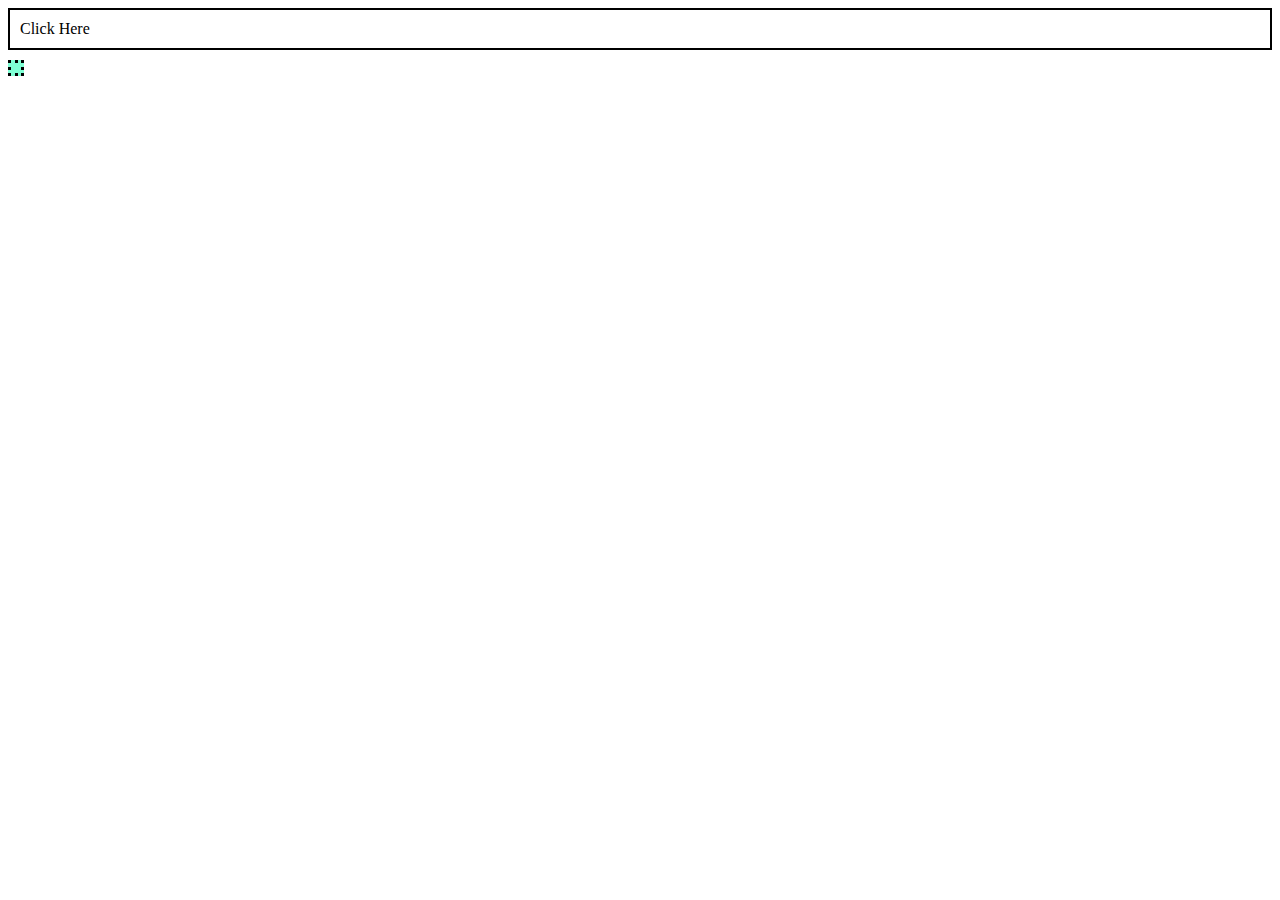
<file: legacyStuff/autogeradoprova.html>
<!DOCTYPE html>
<html>
<head>
    <meta charset="utf-8">
    <meta http-equiv="X-UA-Compatible" content="IE=edge">
    <title>Auto gerado</title>
    <meta name="viewport" content="width=device-width, initial-scale=1">
<style>
    #btn{
        border: 2px solid black;
        padding: 10px;
        cursor: pointer;
    }
    .item{
        display: block;
        padding: 5px;
        margin-top: 10px;
        border-style: dotted;
        background-color: aquamarine;
        display: inline-block;
    }
</style></head><body>
    
<div class="" id="btn">Click Here</div>
<div class="item" id="outer"></div>

</body>
<script>
    var resposta = {"data":{ 
        "widget":{"size":3 }, 
         "reference":{ 
                "timestamp":"14/12/2012",
                "item":{
                     "businessId":"1768629",
                      "name":"Tablet Smart DL HD7 Kids K71 com 4GB, Wi-Fi, Tela 7\", Câmera 2MP, Cabo USB, Suporte à Modem 3G, Slot para Cartão e Android 4.0 – Chumbo", 
                      "imageName":"//imagens.pontofrio.com.br/Control/ArquivoExibir.aspx?IdArquivo=6665633", 
                      "detailUrl":"//www.pontofrio.com.br/tablets/Tablet/TabletAndroid/Tablet-Smart-DL-HD7-Kids-K71-com-4GB-Wi-Fi-Tela-7-Camera-2MP-Cabo-USB-Suporte-a-Modem-3G-Slot-para-Cartao-e-Android-4-0-–-Chumbo-1768629.html", 
                      "price":"R$ 499,00", 
                      "oldPrice":"R$ 599,00", 
                      "productInfo":{ "paymentConditions":"ou <strong>12X</strong> de <strong> 41.58</strong>" } 
                         } 
                      }, 
            "recommendation":[ 
                { "businessId":"1768411", 
                "name":"Tablet AOC Breeze MW0711BR com Tela de 7\", 8GB, Wi-Fi, Leitor de Cartão, Capa Protetora e Android 4.0", 
                "imageName":"//imagens.pontofrio.com.br/Control/ArquivoExibir.aspx?IdArquivo=6624363", 
                "detailUrl":"//www.pontofrio.com.br/tablets/Tablet/TabletAndroid/Tablet-AOC-Breeze-MW0711BR-com-Tela-de-7-8GB-Wi-Fi-Leitor-de-Cartao-Capa-Protetora-e-Android-4-0-1768411.html", 
                "price":"R$ 499,00", 
                "oldPrice":"R$ 599,00", 
                "productInfo":{ "paymentConditions":"ou <strong>12X</strong> de <strong> 41.58</strong>" }
                }, 
                { "businessId":"1768491", 
                "name":"Tablet DL Everest EV-T71 PRE com Tela 7”, 4GB, Câmera 2MP, Wi-Fi, Suporte à Modem 3G e Android 4.0", 
                "imageName":"//imagens.pontofrio.com.br/Control/ArquivoExibir.aspx?IdArquivo=6829307", 
                "detailUrl":"//www.pontofrio.com.br/tablets/Tablet/TabletAndroid/Tablet-DL-Everest-EV-T71-PRE-com-Tela-7”-4GB-Camera-2MP-Wi-Fi-Suporte-a-Modem-3G-e-Android-4-0-1768491.html", 
                "price":"R$ 499,00", 
                "oldPrice":null, 
                "productInfo":{ "paymentConditions":"ou <strong>12X</strong> de <strong> 41.58</strong>" } 
                }, 
                { "businessId":"1706504", 
                "name":"Tablet Smart DL HD7 com 4GB, Wi-Fi, Tela 7\", Câmera 2MP, Cabo USB, Slot para Cartão e Android 4.0 - Chumbo", 
                "imageName":"//imagens.pontofrio.com.br/Control/ArquivoExibir.aspx?IdArquivo=6506376", 
                "detailUrl":"//www.pontofrio.com.br/tablets/Tablet/TabletAndroid/Tablet-Smart-DL-HD7-com-4GB-Wi-Fi-Tela-7-Camera-2MP-Cabo-USB-Slot-para-Cartao-e-Android-4-0-Chumbo-1706504.html", 
                "price":"R$ 399,00", 
                "oldPrice":"R$ 549,00", 
                "productInfo":{ "paymentConditions":"ou <strong>12X</strong> de <strong> 33.25</strong>" } 
                }, 
                { "businessId":"1826580", 
                "name":"Tablet Phaser Kinno PC709 VE Plus com Tela 7” Multitouch, 4GB, Wi-Fi, Suporte à Modem 3G e Android 2.3", 
                "imageName":"//imagens.pontofrio.com.br/Control/ArquivoExibir.aspx?IdArquivo=6875461", 
                "detailUrl":"//www.pontofrio.com.br/tablets/Tablet/TabletAndroid/Tablet-Phaser-Kinno-PC709-VE-Plus-com-Tela-7”-Multitouch-4GB-Wi-Fi-Suporte-a-Modem-3G-e-Android-2-3-1826580.html", 
                "price":"R$ 379,00", 
                "oldPrice":"R$ 499,00", 
                "productInfo":{ "paymentConditions":"ou <strong>12X</strong> de <strong> 31.58</strong>" } }, 
                { "businessId":"1765938", 
                "name":"Tablet Multilaser Vibe NB027 com Tela 7\" com 8GB, Slot para Cartão, Wi-Fi e Android 4.0 – Rosa", 
                "imageName":"//imagens.pontofrio.com.br/Control/ArquivoExibir.aspx?IdArquivo=6584703", 
                "detailUrl":"//www.pontofrio.com.br/tablets/Tablet/TabletAndroid/Tablet-Multilaser-Vibe-NB027-com-Tela-7-com-8GB-Slot-para-Cartao-Wi-Fi-e-Android-4-0-–-Rosa-1765938.html", 
                "price":"R$ 399,00", 
                "oldPrice":"R$ 599,00", 
                "productInfo":{ "paymentConditions":"ou <strong>12X</strong> de <strong> 33.25</strong>" } 
                }, 
                { "businessId":"1776985", 
                "name":"Tablet Smart DL A75 com 4GB, Wi-Fi, Tela 7\", Câmera 2MP, Touch Screen, Adaptador USB, Slot para Cartão e Android 2.3 - Preto", 
                "imageName":"//imagens.pontofrio.com.br/Control/ArquivoExibir.aspx?IdArquivo=6670538", 
                "detailUrl":"//www.pontofrio.com.br/tablets/Tablet/TabletAndroid/Tablet-Smart-DL-A75-com-4GB-Wi-Fi-Tela-7-Camera-2MP-Touch-Screen-Adaptador-USB-Slot-para-Cartao-e-Android-2-3-Preto-1776985.html", 
                "price":"R$ 399,00", 
                "oldPrice":null, 
                "productInfo":{ "paymentConditions":"ou <strong>12X</strong> de <strong> 33.25</strong>" } 
                },
                { "businessId":"1768488", "name":"Tablet DL Mobile TG-M71 com Tela 7\", 3G, Wi-Fi, Câmera 2MP, Saída Mini HDMI, Bluetooth, Suporte à Modem 3G e Android 4.0 – Branco", "imageName":"//imagens.pontofrio.com.br/Control/ArquivoExibir.aspx?IdArquivo=6829158", "detailUrl":"//www.pontofrio.com.br/tablets/Tablet/TabletAndroid/Tablet-DL-Mobile-TG-M71-com-Tela-7-3G-Wi-Fi-Camera-2MP-Saida-Mini-HDMI-Bluetooth-Suporte-a-Modem-3G-e-Android-4-0-–-Branco-1768488.html", "price":"R$ 749,00", "oldPrice":null, "productInfo":{ "paymentConditions":"ou <strong>12X</strong> de <strong> 62.42</strong>" } }, { "businessId":"1767783", "name":"Tablet Phaser Kinno PC-719VE com Tela 7”, Wi-Fi, Suporte à Modem 3G e Android 2.2", "imageName":"//imagens.pontofrio.com.br/Control/ArquivoExibir.aspx?IdArquivo=6747399", "detailUrl":"//www.pontofrio.com.br/tablets/Tablet/TabletAndroid/Tablet-Phaser-Kinno-PC-719VE-com-Tela-7”-Wi-Fi-Suporte-a-Modem-3G-e-Android-2-2-1767783.html", "price":"R$ 329,00", "oldPrice":"R$ 399,00", "productInfo":{ "paymentConditions":"ou <strong>12X</strong> de <strong> 27.42</strong>" } }, { "businessId":"1680698", "name":"Tablet AOC Breeze 2 MW0821BR8 com 8GB, Wi-Fi, Bluetooth, Leitor de Cartão, Mini HDMI, Câmera 3MP, Tela 8\" e Android 2.3", "imageName":"//imagens.pontofrio.com.br/Control/ArquivoExibir.aspx?IdArquivo=6124117", "detailUrl":"//www.pontofrio.com.br/tablets/Tablet/TabletAndroid/Tablet-AOC-Breeze-2-MW0821BR8-com-8GB-Wi-Fi-Bluetooth-Leitor-de-Cartao-Mini-HDMI-Camera-3MP-Tela-8-e-Android-2-3-1680698.html", "price":"R$ 599,00", "oldPrice":"R$ 799,00", "productInfo":{ "paymentConditions":"ou <strong>12X</strong> de <strong> 49.92</strong>" } }, { "businessId":"470442", "name":"Tablet DL Smart T-704 com 4GB, Câmera 2.0MP, Wi-Fi, Tela 7\" e Android 2.2", "imageName":"//imagens.pontofrio.com.br/Control/ArquivoExibir.aspx?IdArquivo=5783178", "detailUrl":"//www.pontofrio.com.br/tablets/Tablet/TabletAndroid/Tablet-DL-Smart-T-704-com-4GB-Camera-2-0MP-Wi-Fi-Tela-7-e-Android-2-2-470442.html", "price":"R$ 349,00", "oldPrice":"R$ 599,00", "productInfo":{ "paymentConditions":"ou <strong>12X</strong> de <strong> 29.08</strong>" } } ]
                 }
                 };
console.log(resposta);

function constroi() {
  console.log("pagina carregou");
}

if (document.readyState === 'loading') {  // Loading hasn't finished yet
  document.addEventListener('DOMContentLoaded', constroi);
} else {  // DOMContentLoaded has already fired
  constroi();
}

("#btn").click(function () {
    ('#outer').append('<div class="item" id="p'+1+'">algo aqui</div>');
})



</script>


</html>
</file>
<file: style.css>
.receptaculo {
    font-family: Arial, Helvetica, sans-serif;
    height: 100%;
    width: 80%;
    min-width: 450px;
    /* mudar cor de volta para branco*/
    background-color:rgb(255, 255, 255);
}
.receptaculo .cabecalho{
    font-size: 24px;
    color: rgb(12, 95, 122);
    background-color: rgb(193, 239, 247);
    display: block;
    padding:10px;
}
.receptaculo .cabecalho .headertext{
    display: inline-flex;
    min-width: 150px;
    font-size: 1em;
    font-stretch: extra-condensed;    
}
.receptaculo .cabecalho .headertext.s{
    position: relative;
    left: 20px;
}

/*   */

.receptaculo .corpo {
    width: 100%;
    background-color: rgb(255, 255, 255);
    display: inline-flex;
    overflow: hidden;
}
.receptaculo .corpo .referencia{
    
    background-color: rgb(255, 255, 255);
    display: inline-block;
}
.receptaculo .corpo .texto{
    color: rgb(0, 0, 0);
    text-align: left;
    overflow: hidden;
    line-height: 13px;
    word-break: normal;
    width: 100%;
    padding: 0;
    text-overflow: ellipsis;
    font-size: 13px;
    white-space: normal;
}
.receptaculo .corpo .texto.desc{
    height: 39px;
}
.receptaculo .corpo .texto.antigo{
    font-size: 10px;
}
.receptaculo .corpo .texto.preco{
    color: red;
    font-size: 18px;
    line-height: 18px;
}
.receptaculo .corpo .texto.parcelado{
    font-size: 10px;
    color: red;
}


.receptaculo .corpo .recomendacoes{
    width: 100%;
    background-color: rgb(255, 255, 255);
    display: block;
    overflow: hidden;
    white-space: nowrap;
    padding: 0px;
    margin: 0px;
}

.receptaculo .corpo .item{
    width: 150px;
    text-align: center;
    display: inline-block;
    cursor: pointer;
    border-radius: 3%;
}
.receptaculo .corpo .ul{
    display: flex;
    margin: 0;
    padding: 0;
    overflow: hidden;
  }
  
  .receptaculo .corpo .ul .div{
    display: inline-block;
    list-style: none;
  }
  
  button.prev, button.next{
    display: inline-block;
    align-items: center;
    justify-content: center;
    font-size: 32px;
    color: rgba(0, 0, 255, 0.4);
    background-color: rgba(198, 197, 218, 0.849);
    border-radius: 30%;
    width: 44px;
    height: 44px;
    position: relative;
    top: 110px;
  }
</file>
